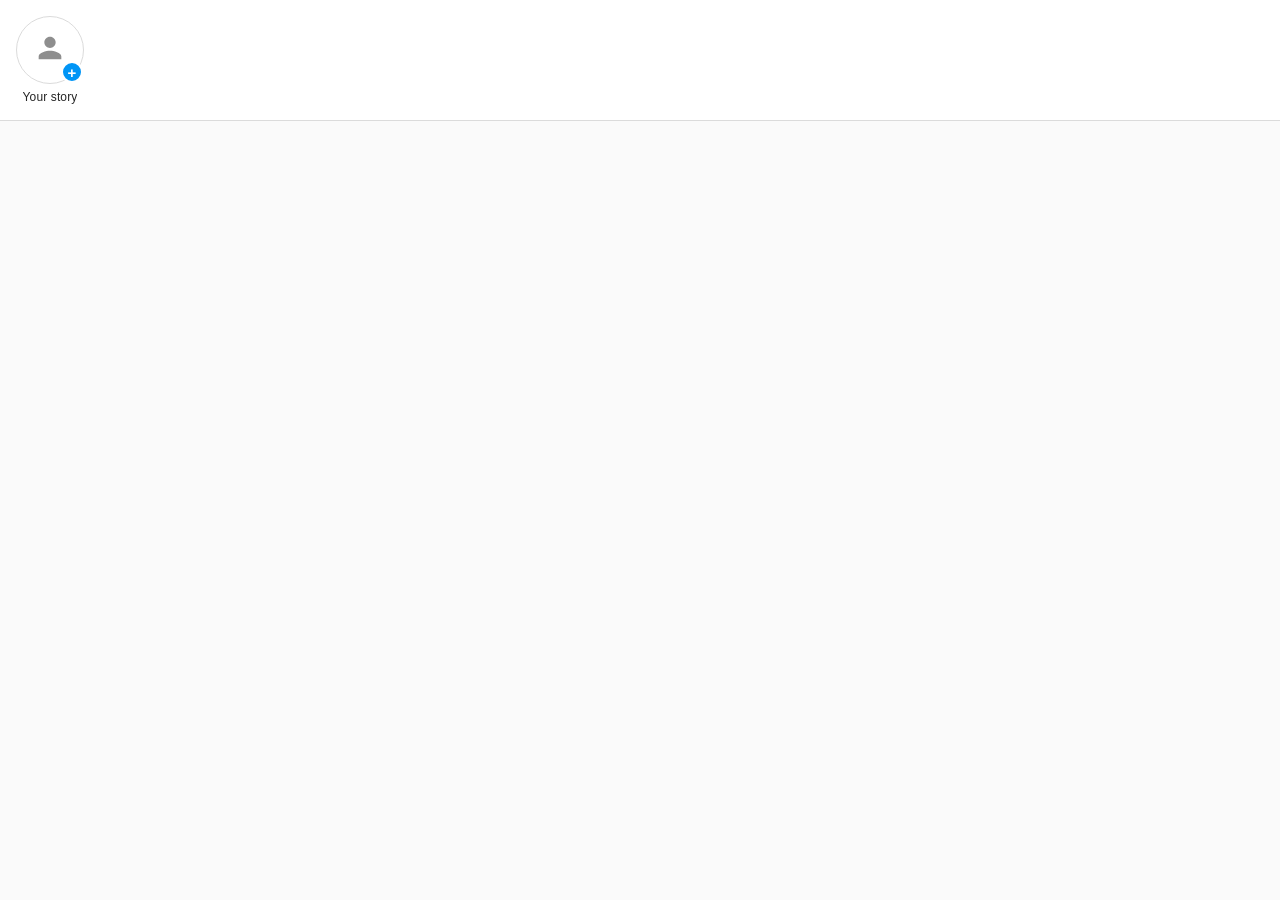
<file: index.html>
<!DOCTYPE html>
<html lang="en">
<head>
  <meta charset="UTF-8">
  <meta name="viewport" content="width=device-width, initial-scale=1.0">
  <title>Stories</title>
  <link rel="stylesheet" href="story.css">
</head>
<body>
  <div id="storyBar">
    <div class="story-item">
      <button id="addStoryBtn" type="button" aria-label="Add a story">
        <span class="plus-badge">+</span>
      </button>
      <span class="story-label">Your story</span>
    </div>
    <div id="storyList"></div>
  </div>

  <input id="storyFile" type="file" accept="image/*" hidden>

  <div id="storyViewer" hidden>
    <div id="viewerTop">
      <div id="progressBars"></div>
      <div id="viewerHeader">
        <div class="viewer-user">
          <div class="viewer-avatar" id="viewerAvatar"></div>
          <span class="viewer-name">Your Story</span>
          <span class="viewer-time" id="viewerTime">Just now</span>
        </div>
        <button id="closeViewerBtn" type="button" aria-label="Close viewer">✕</button>
      </div>
    </div>
    <img id="storyImage" alt="Story">
    <button id="prevZone" type="button" aria-label="Previous story"></button>
    <button id="nextZone" type="button" aria-label="Next story"></button>
  </div>

  <script src="story.js" defer></script>
</body>
</html>
</file>
<file: story.css>
* {
  box-sizing: border-box;
}

body {
  margin: 0;
  overflow-x: hidden;
  font-family: -apple-system, BlinkMacSystemFont, "Segoe UI", Roboto, Helvetica, Arial, sans-serif;
  background: #fafafa;
  color: #262626;
}

button {
  font-family: inherit;
  padding: 0;
}

/* Instagram Story Tray */
#storyBar {
  display: flex;
  align-items: center;
  gap: 16px;
  padding: 16px;
  overflow-x: auto;
  scrollbar-width: none;
  background: #ffffff;
  border-bottom: 1px solid #dbdbdb;
}

#storyBar::-webkit-scrollbar {
  display: none;
}

#storyList {
  display: flex;
  align-items: center;
  gap: 16px;
  flex-shrink: 0;
}

/* Story Item (Avatar + Label) */
.story-item {
  display: flex;
  flex-direction: column;
  align-items: center;
  gap: 6px;
  flex-shrink: 0;
  cursor: pointer;
  user-select: none;
}

.story-label {
  font-size: 12px;
  color: #262626;
  max-width: 72px;
  overflow: hidden;
  text-overflow: ellipsis;
  white-space: nowrap;
  text-align: center;
  letter-spacing: 0.01em;
}

/* Add Story Button (Your Story) */
#addStoryBtn {
  width: 68px;
  height: 68px;
  border-radius: 50%;
  border: 1px solid #dbdbdb;
  background: #ffffff url("data:image/svg+xml,%3Csvg xmlns='http://www.w3.org/2000/svg' viewBox='0 0 24 24' fill='%238e8e8e'%3E%3Cpath d='M12 12c2.21 0 4-1.79 4-4s-1.79-4-4-4-4 1.79-4 4 1.79 4 4 4zm0 2c-2.67 0-8 1.34-8 4v2h16v-2c0-2.66-5.33-4-8-4z'/%3E%3C/svg%3E") no-repeat center 14px / 34px 34px;
  position: relative;
  cursor: pointer;
  outline: none;
  transition: transform 0.15s ease;
}

#addStoryBtn:active {
  transform: scale(0.95);
}

.plus-badge {
  position: absolute;
  bottom: 0;
  right: 0;
  width: 22px;
  height: 22px;
  background: #0095f6;
  color: #ffffff;
  border: 2.5px solid #ffffff;
  border-radius: 50%;
  font-size: 15px;
  font-weight: 700;
  display: flex;
  align-items: center;
  justify-content: center;
  line-height: 1;
}

/* Story Thumbnails & Iconic Instagram Rings */
.story-thumb {
  width: 68px;
  height: 68px;
  border-radius: 50%;
  padding: 2.5px;
  border: none;
  cursor: pointer;
  display: flex;
  align-items: center;
  justify-content: center;
  outline: none;
  /* Instagram signature vibrant gradient ring for unseen stories */
  background: linear-gradient(45deg, #f09433 0%, #e6683c 25%, #dc2743 50%, #cc2366 75%, #bc1888 100%);
  transition: transform 0.15s ease, background 0.3s ease;
}

/* Gray ring after story is seen / viewed */
.story-thumb.seen {
  background: #dbdbdb;
}

.story-thumb:active {
  transform: scale(0.95);
}

/* Inner white gap and circular picture */
.story-thumb img {
  display: block;
  width: 100%;
  height: 100%;
  object-fit: cover;
  border-radius: 50%;
  border: 2.5px solid #ffffff;
  background: #ffffff;
}

#addStoryBtn:focus-visible,
.story-thumb:focus-visible,
#closeViewerBtn:focus-visible {
  outline: 2px solid #0095f6;
  outline-offset: 3px;
}

/* Fullscreen Story Viewer */
#storyViewer {
  position: fixed;
  inset: 0;
  z-index: 1000;
  display: flex;
  align-items: center;
  justify-content: center;
  background: #121212;
}

#storyViewer[hidden] {
  display: none !important;
}

/* Top Vignette Gradient Overlay (Progress Bars + Header) */
#viewerTop {
  position: absolute;
  top: 0;
  left: 0;
  right: 0;
  z-index: 10;
  padding: 12px 14px 32px;
  background: linear-gradient(180deg, rgba(0, 0, 0, 0.75) 0%, rgba(0, 0, 0, 0) 100%);
  display: flex;
  flex-direction: column;
  gap: 12px;
}

/* Segmented Progress Bars */
#progressBars {
  display: flex;
  gap: 4px;
  width: 100%;
}

.progress-bar {
  flex: 1;
  height: 2.5px;
  overflow: hidden;
  border-radius: 2px;
  background: rgba(255, 255, 255, 0.35);
}

.progress-fill {
  width: 0%;
  height: 100%;
  background: #ffffff;
}

/* Viewer Header Info */
#viewerHeader {
  display: flex;
  align-items: center;
  justify-content: space-between;
  width: 100%;
}

.viewer-user {
  display: flex;
  align-items: center;
  gap: 8px;
  color: #ffffff;
}

.viewer-avatar {
  width: 32px;
  height: 32px;
  border-radius: 50%;
  border: 1.5px solid rgba(255, 255, 255, 0.8);
  background: #333 url("data:image/svg+xml,%3Csvg xmlns='http://www.w3.org/2000/svg' viewBox='0 0 24 24' fill='%23ffffff'%3E%3Cpath d='M12 12c2.21 0 4-1.79 4-4s-1.79-4-4-4-4 1.79-4 4 1.79 4 4 4zm0 2c-2.67 0-8 1.34-8 4v2h16v-2c0-2.66-5.33-4-8-4z'/%3E%3C/svg%3E") no-repeat center / cover;
}

.viewer-name {
  font-size: 13px;
  font-weight: 600;
  text-shadow: 0 1px 3px rgba(0, 0, 0, 0.6);
}

.viewer-time {
  font-size: 12px;
  color: rgba(255, 255, 255, 0.7);
  text-shadow: 0 1px 3px rgba(0, 0, 0, 0.6);
}

#closeViewerBtn {
  border: none;
  background: transparent;
  color: #ffffff;
  font-size: 22px;
  line-height: 1;
  cursor: pointer;
  text-shadow: 0 1px 3px rgba(0, 0, 0, 0.6);
  padding: 4px;
  opacity: 0.9;
  transition: opacity 0.15s;
}

#closeViewerBtn:hover {
  opacity: 1;
}

/* Story Display Image */
#storyImage {
  max-width: 100%;
  max-height: 100%;
  object-fit: contain;
  user-select: none;
  -webkit-user-drag: none;
}

/* Left & Right Tap Zones */
#prevZone,
#nextZone {
  position: absolute;
  top: 0;
  bottom: 0;
  z-index: 5;
  width: 50%;
  border: none;
  background: transparent;
  cursor: pointer;
}

#prevZone {
  left: 0;
}

#nextZone {
  right: 0;
}

@media (max-width: 480px) {
  #storyBar {
    padding: 12px;
    gap: 12px;
  }

  #storyList {
    gap: 12px;
  }

  #addStoryBtn,
  .story-thumb {
    width: 62px;
    height: 62px;
  }

  .plus-badge {
    width: 20px;
    height: 20px;
    font-size: 13px;
  }
}
</file>
